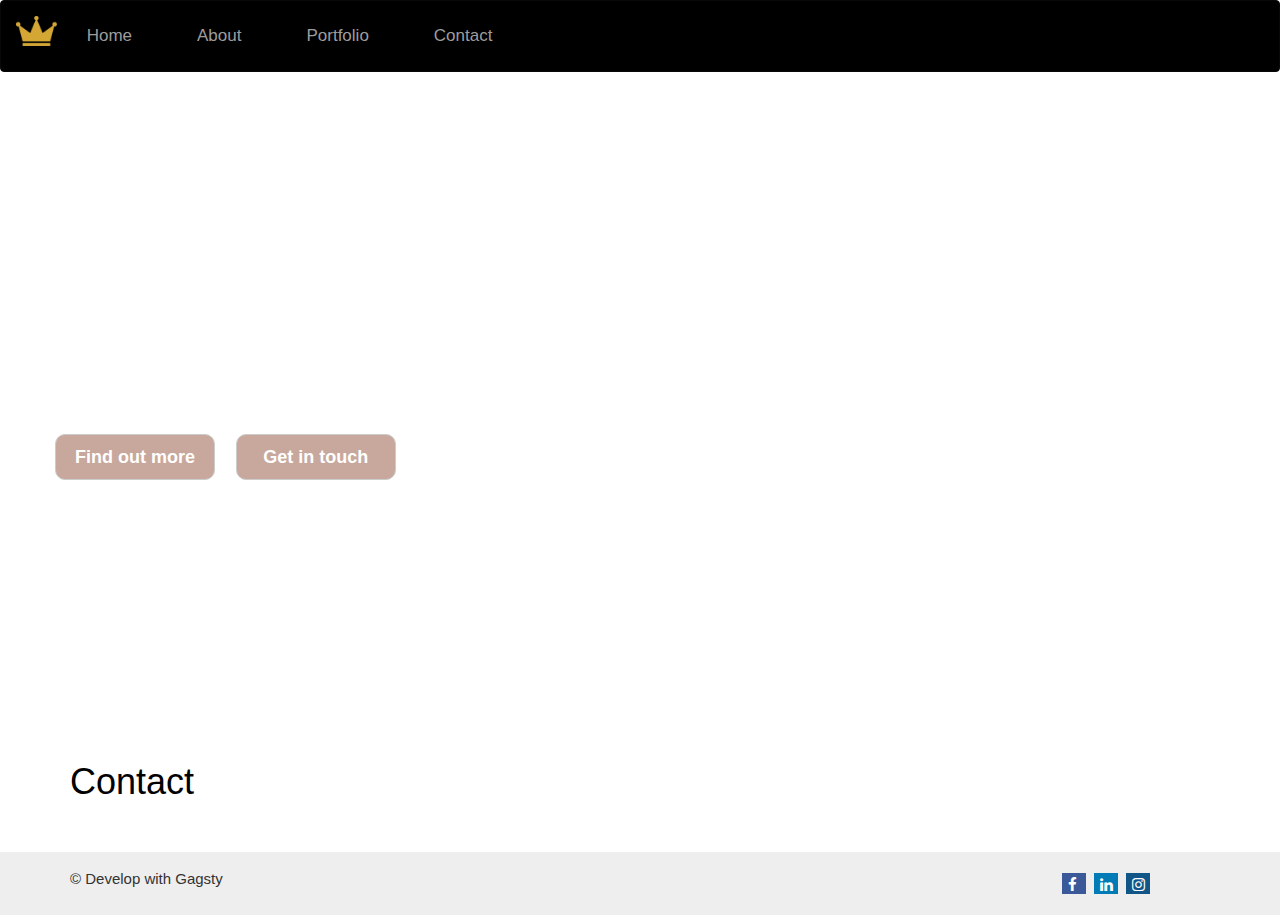
<file: contact.html>
<!doctype html>
<html lang="en">
  <head>
    <!-- Required meta tags -->
    <meta charset="utf-8">
	<meta http-equiv="X-UA-Compatible" content="IE=edge">
    <meta name="viewport" content="width=device-width, initial-scale=1, shrink-to-fit=no">

    <!-- Bootstrap CSS -->
  <!--   <link rel="stylesheet" href="https://stackpath.bootstrapcdn.com/bootstrap/4.5.0/css/bootstrap.min.css" integrity="sha384-9aIt2nRpC12Uk9gS9baDl411NQApFmC26EwAOH8WgZl5MYYxFfc+NcPb1dKGj7Sk" crossorigin="anonymous"> -->
	
	<link rel="stylesheet" href="bootstrap.min.css">
	<link rel="stylesheet" href="Styling_contact_page.css">
<!-- 	<link rel="stylesheet" href="css/bootstrap.css.css">
	<link rel="stylesheet" href="css/bootstrap-theme.css">
	<link rel="stylesheet" href="css/bootstrap-theme.min.css.css"> -->
	<link rel="stylesheet" href="https://cdnjs.cloudflare.com/ajax/libs/font-awesome/4.7.0/css/font-awesome.min.css">
	  <link rel="stylesheet" href="https://fonts.googleapis.com/css?family=Sofia">
	
	
	<link href="https://fonts.googleapis.com/css2?family=Arvo:ital@0;1&display=swap" rel="stylesheet">
	
	
    <title>Home</title>
  </head>
  <body>
  
  	<!-- navigation Bar -->
	
  
  <nav role="navigation"  class="navbar navbar-inverse">
	<div class="container-fluid">
		<div class="navbar-header">
			<a class="navbar-brand" href="#"><img class="logo_crown" src="crown.png" /></a>
			<button type="button" class="navbar-toggle" data-target="#navbarCollapse" data-toggle="collapse">
			<span class="sr-only">Toggle navigation</span>
			<span class="icon-bar"></span>
			<span class="icon-bar"></span>
			<span class="icon-bar"></span>
			
			</button>
		</div>
		
		<div class="navbar-collapse collage" id="navbarCollapse">
			<ul class="nav navbar-nav">
			<li><a href="index.html">Home</a></li>
			<li><a href="#">About</a></li>
			<li><a href="#">Portfolio</a></li>
			<li><a href="#">Contact</a></li>
			</ul>
		
		</div>
		
	</div>
  
  </nav>
 
  
  
  <!-- Main part -->
  
    <div class="jumbotron">
	

	
	<div class="container">
	
	<!--LOGO-->
	<div>
	<img src="LogoMakr_8P5ZgY.png" class="logo">
	</div>
	
	<div class="featured">
	
	<div class="row">
	
	<div class="col-mid-9">
	<header>
	<h1>Looking to make an Awesome Website?</h1>
	<p></p>
	
	<p>
	<a class="btn btn-default btn-lg" href="#">Find out more</a>
	
	<a class="btn btn-default btn-lg" href="#">Get in touch</a>
	
	</p>
	</header>
	</div>
	
	</div>
	
	</div>
	
	</div>
	
	
	
	
	
	
	</div>
	
	<!-- Middle Area -->
	
	<div class="trial">
	
	<div class="container">
	
	<h1 id="contact">Contact</h1>
	
	</div>
	
	
	</div>
	
	<!-- Footer -->
	
	<div class="footer">
	
	<div class="container">
	
	<p class="footer_text">&copy; Develop with Gagsty</p>
	<div class="brand_icons">
	<a href="#" class="fa fa-facebook"></a>
	<a href="#" class="fa fa-linkedin"></a>
	<a href="#" class="fa fa-instagram"></a>
	</div>
	</div>
	
	</div>	
	
	

    <!-- Optional JavaScript -->
    <!-- jQuery first, then Popper.js, then Bootstrap JS -->
    <script src="https://code.jquery.com/jquery-3.5.1.slim.min.js" integrity="sha384-DfXdz2htPH0lsSSs5nCTpuj/zy4C+OGpamoFVy38MVBnE+IbbVYUew+OrCXaRkfj" crossorigin="anonymous"></script>
    <script src="https://cdn.jsdelivr.net/npm/popper.js@1.16.0/dist/umd/popper.min.js" integrity="sha384-Q6E9RHvbIyZFJoft+2mJbHaEWldlvI9IOYy5n3zV9zzTtmI3UksdQRVvoxMfooAo" crossorigin="anonymous"></script>
    <script src="https://stackpath.bootstrapcdn.com/bootstrap/4.5.0/js/bootstrap.min.js" integrity="sha384-OgVRvuATP1z7JjHLkuOU7Xw704+h835Lr+6QL9UvYjZE3Ipu6Tp75j7Bh/kR0JKI" crossorigin="anonymous"></script>
  </body>
</html>
</file>
<file: Styling_contact_page.css>
.html .body .div{
	font-family: "Sofia";
	
}

.jumbotron{
background: url(https://freenaturestock.s3.us-east-1.amazonaws.com/1602.jpg);
background-size: 100% 100%;
height:600px;
}

/* Logo */
.logo{
	height: 100px;
	width: 100px;
	padding-top:20px;
}

.logo_crown{
	height: 30px;
	/* padding-bottom: 8px; */
}

/* navbar */
/* .nav {
background: rgba(0,0,0, 0.5);	
}
 */
.navbar-inverse{
	background: rgba(0,0,0, 1);
}

.nav li{
	color: #fff;
	font-size: 17px;
	margin-right: 35px;
	padding: 10px 0;
}

.nav li:hover{
	border-bottom: 1px solid #d4a735;
	padding-bottom: 9px;
	cursor: pointer;
}



/* Text color of header */
.featured{
	color: #fff;
}

.featured h1{
	
padding-top: 10px;
letter-spacing:2.5px;
}

/* styling links */

.featured .btn-default{
	font-weight: bold;
	color: white;
	background-color:rgba(145, 82, 58, 0.5);
	border-radius: 10px;
	margin-top:10px;
	width: 160px;
	margin-right: 15px;
	
}

.featured .btn-default:hover{
	background-color:rgba(145, 82, 58);
}


/* Middle area */

.trial{
	text-align: left;
	padding: 20px 0 40px 0;
	color: black;
}
.trial img{
	width: 200px;
	height: 70px;
	margin: 20px;
}



/* Footer */

.footer{
	
	background-color: #eee;
	font-size: 15px;
	padding: 16px 0;
}

.brand_icons {
	float: right;
	width: 150px;
}

/* 
.brand_icons .icons{
	padding: 5px;
} */

.footer_text{
	float: left;
	width: 200px;
} 


.fa {
  padding: 4px 18px 17px 6px;
  font-size: 30px;
  width: 20px;
  height: 20px;
  text-align: center;
  text-decoration: none;
  margin: 5px 2px;
}

.fa:hover {
    opacity: 0.7;
}

.fa-facebook {
  background: #3B5998;
  color: white;
}

.fa-twitter {
  background: #55ACEE;
  color: white;
}

.fa-google {
  background: #dd4b39;
  color: white;
}

.fa-linkedin {
  background: #007bb5;
  color: white;
}

.fa-youtube {
  background: #bb0000;
  color: white;
}

.fa-instagram {
  background: #125688;
  color: white;
}



/* devices between 480px ans 768px */

@media (min-width: 480px ) and (max-width: 768px){
	.jumbotron{
		height: 410px;
		margin: 0;
	}
	
	.logo{
		width: 80px;
		heigth: 50px;
	}
	
	.featured h1{
		padding-top: 30px;
	}
	
	.featured p{
		font-size: 17px;
	}
	
	.featured{
		text-align: center;
	}
	
	.trial img{
	width: 200px;
	height: 70px;
	margin: 20px;
	}
}


/* devices under 480px */

@media (max-width: 480px){
	.jumbotron{
		height: 410px;
		margin: 0;
	}
	
	.logo{
		width: 80px;
		height: 50px;
		margin: 50px;
	}
	
	.featured h1{
		padding-top: 10px;
	}
	
	.featured p, .featured a{
		font-size: 20px;
	}
	
	.featured{
		text-align: center;
	}
	
	.trial img{
	width: 100px;
	height: 35px;
	margin: 10px;
	}
}
</file>
